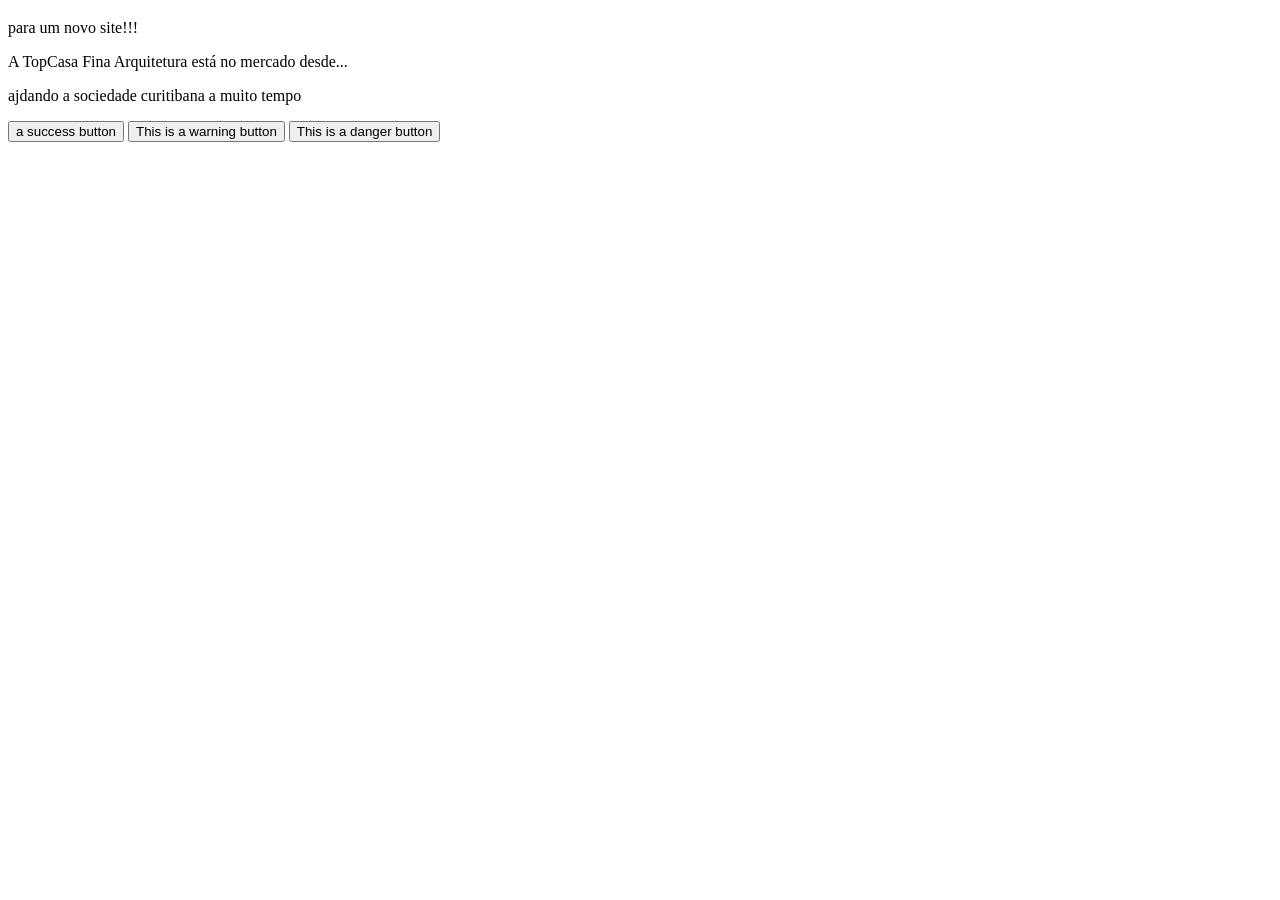
<file: src/main/resources/templates/about.html>
<!DOCTYPE html>
    <html lang="pt" xmlns:th="http://www.thymeleaf.org">
    <head>
        <link th:href="@{css/bootstrap.min.css}" rel="stylesheet" />
        <script  src="https://ajax.googleapis.com/ajax/libs/jquery/1.11.3/jquery.min.js"></script>
	    <script th:src="@{js/bootstrap.min.js}"></script>
        <meta http-equiv="Content-Type" content="text/html" charset="UTF-8" />
        
   
        <title>include 2</title>
   
  </head>
     	
        <body>
        <div th:include="menu :: header"></div>
            <div  class="panel-group">
                    <div class="panel panel-default">
                     <div class="panel-heading">
                         <h3 class="panel-title" data-toggle="collapse" data-target="#terceiro-paragrafo" data-parent="#paineis-sobre"></h3>
                            <p>para um novo site!!!</p>
                        </div>  

                        <div id="terceiro-paragrafo" class="collapse">
                            <div class="panel-body">
                            <p>A TopCasa Fina Arquitetura está no mercado desde... </p>
                            <p>ajdando a sociedade curitibana a muito tempo</p>    
                        </div>    
                        </div>
                                <div class="btn-group">
                                    <button type="button" class="btn btn-success"> a success button</button>
                                    <button type="button" class="btn btn-warning">This is a warning button</button>
                                    <button type="button" class="btn btn-danger">This is a danger button</button>
                                </div>
                </div>
        
                
            </div>
           
        </body>            
</html>
</file>
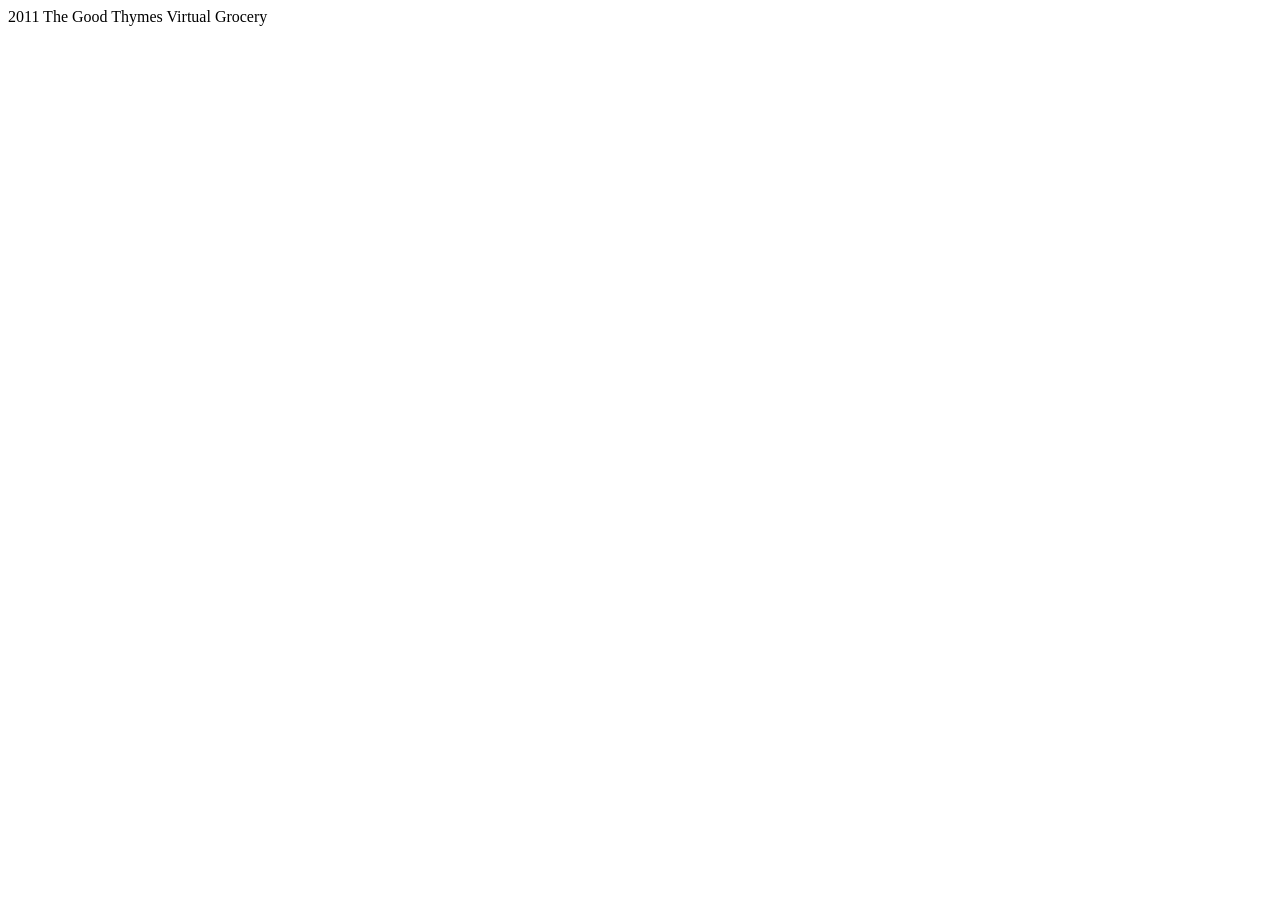
<file: src/main/resources/templates/header.html>
<html xmlns="http://www.w3.org/1999/xhtml"
      xmlns:th="http://www.thymeleaf.org">

<body>
  
    
    <div th:fragment="copy">
       2011 The Good Thymes Virtual Grocery
    </div>
  
  </body>
  
</html>
</file>
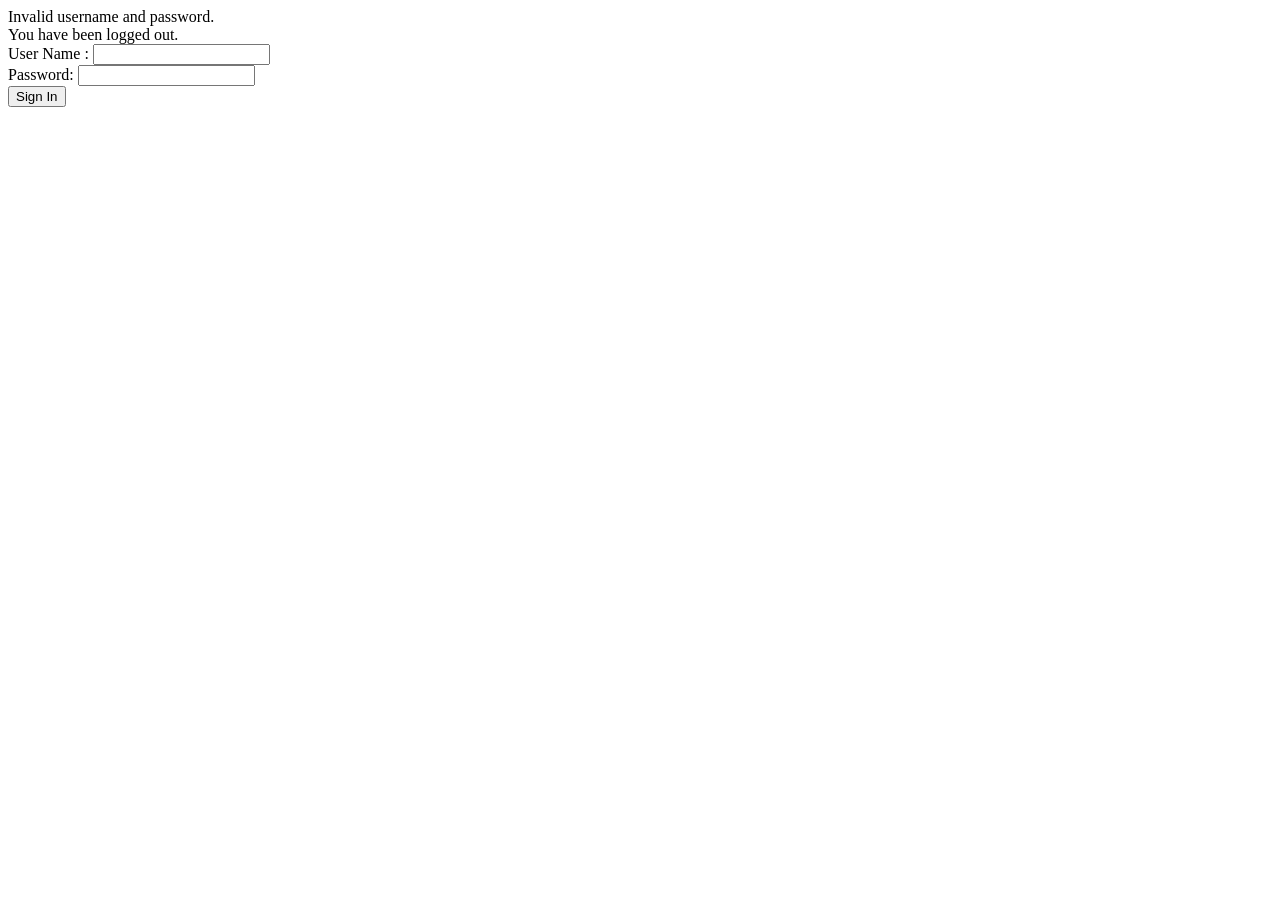
<file: src/main/resources/templates/login.html>
<!DOCTYPE html>
<html xmlns="http://www.w3.org/1999/xhtml" xmlns:th="http://www.thymeleaf.org"
      xmlns:sec="http://www.thymeleaf.org/thymeleaf-extras-springsecurity3">
    <head>
        <title>Spring Security Example </title>
    </head>
    <body>
        <div th:if="${param.error}">
            Invalid username and password.
        </div>
        <div th:if="${param.logout}">
            You have been logged out.
        </div>
        <form th:action="@{/login}" method="post">
            <div><label> User Name : <input type="text" name="username"/> </label></div>
            <div><label> Password: <input type="password" name="password"/> </label></div>
            <div><input type="submit" value="Sign In"/></div>
        </form>
    </body>
</html>
</file>
